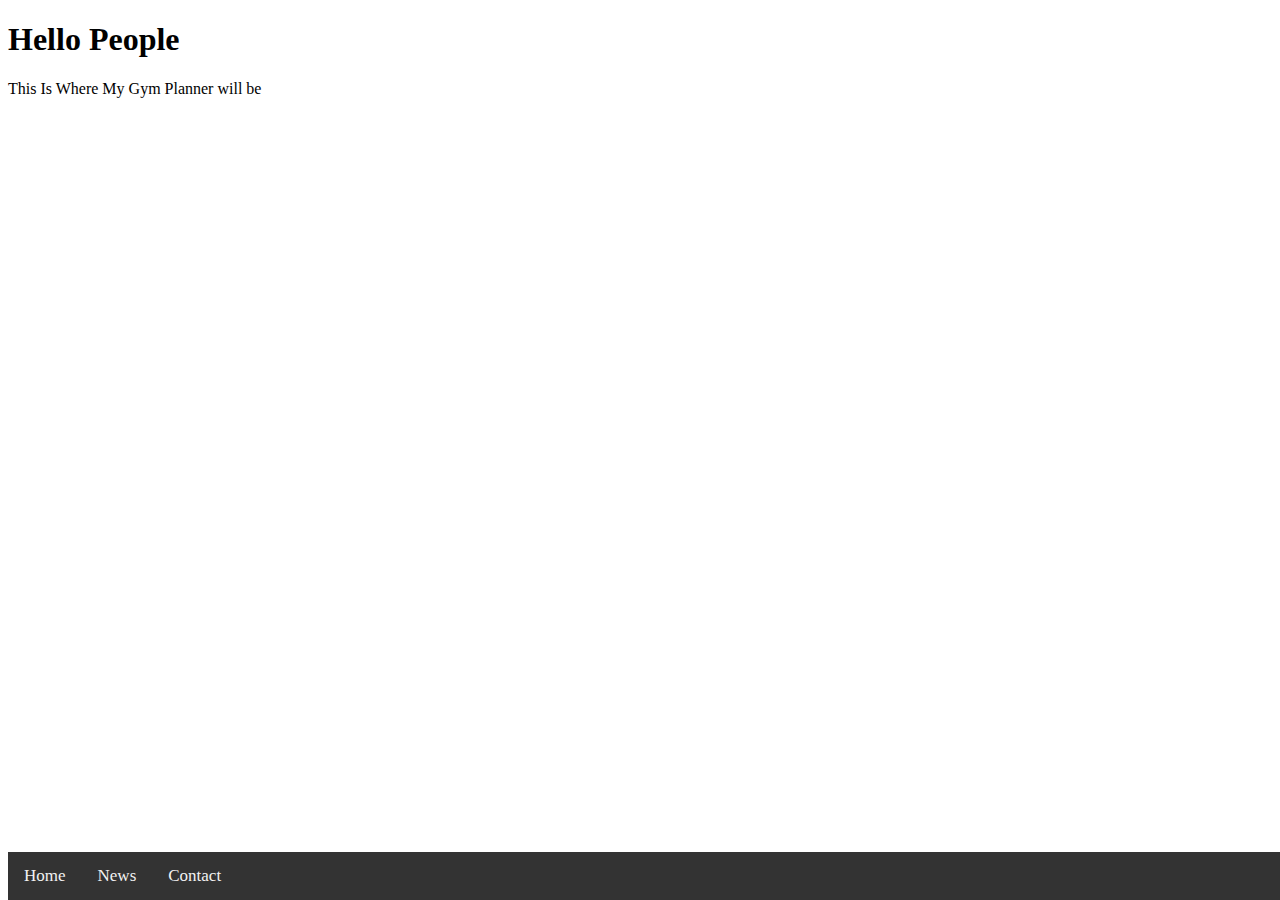
<file: index.html>
﻿<!DOCTYPE html>
<html>

<script language=javascript>
	<!--
	if ((navigator.userAgent.match(/iPhone/i)) || (navigator.userAgent.match(/iPod/i))) {
	   location.replace("http://url-to-send-them/iphone.html");
	}
	-->
</script>


<head>
	<link rel="stylesheet" href="styles.css">
</head>
<body>

<div class="navbar">
  <a href="#home">Home</a>
  <a href="#news">News</a>
  <a href="#contact">Contact</a>
</div>

<h1>Hello People</h1>
<p>This Is Where My Gym Planner will be</p>
</body>
</html>
</file>
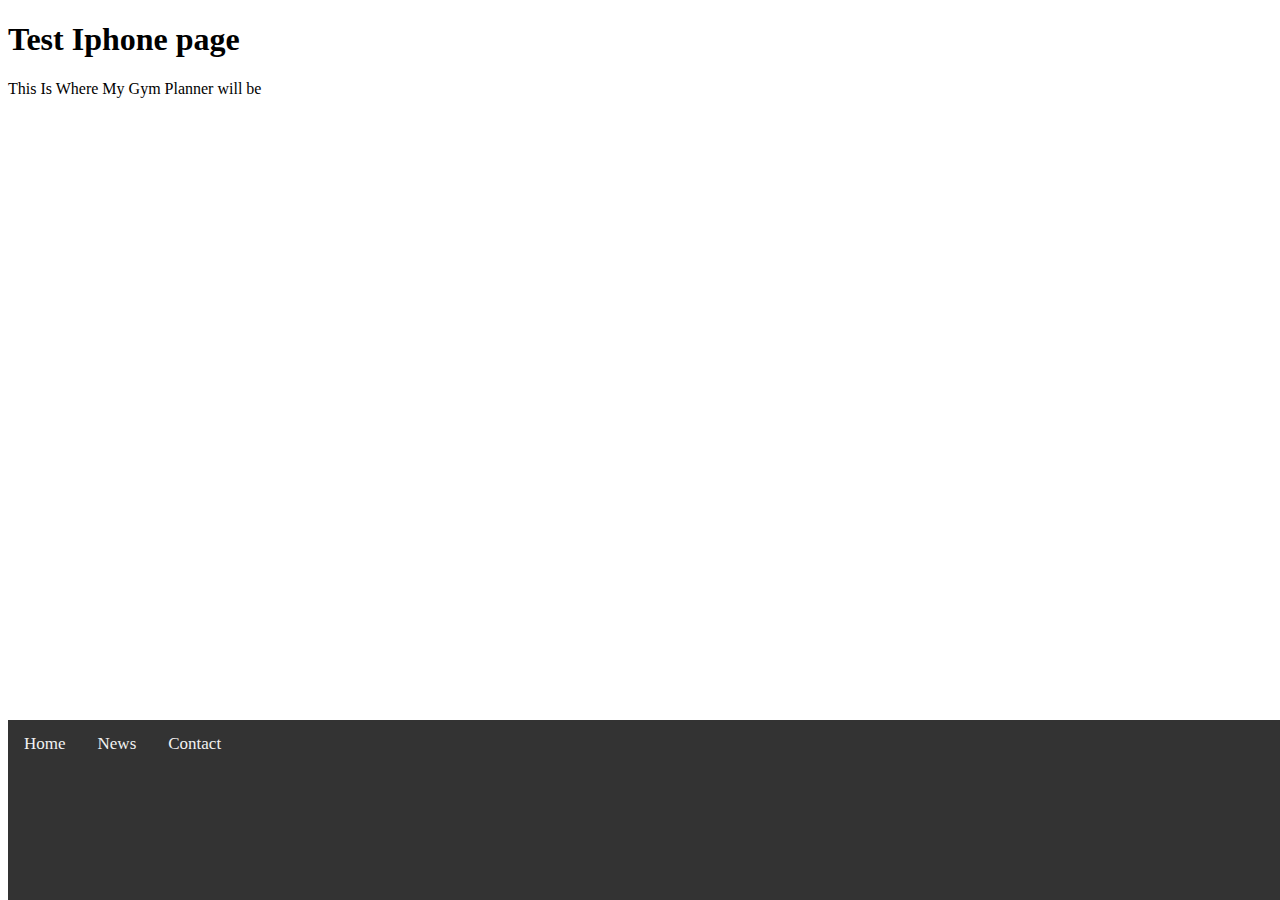
<file: iphoneIndex.html>
﻿<!DOCTYPE html>
<html>

<script language=javascript>
	<!--
	if ((navigator.userAgent.match(/iPhone/i)) || (navigator.userAgent.match(/iPod/i))) {
	   location.replace("http://url-to-send-them/iphone.html");
	}
	-->
</script>


<head>
	<link rel="stylesheet" href="iphoneStyles.css">
</head>
<body>

<div class="navbar">
  <a href="#home">Home</a>
  <a href="#news">News</a>
  <a href="#contact">Contact</a>
</div>

<h1>Test Iphone page</h1>
<p>This Is Where My Gym Planner will be</p>
</body>
</html>
</file>
<file: styles.css>
.navbar {
  overflow: hidden;
  background-color: #333;
  position: fixed;
  bottom: 0;
  width: 100%;
}

.navbar a {
  float: left;
  display: block;
  color: #f2f2f2;
  text-align: center;
  padding: 14px 16px;
  text-decoration: none;
  font-size: 17px;
}

.navbar a:hover {
  background: #ddd;
  color: black;
}

.main {
  padding: 16px;
  margin-bottom: 30px;
  height: 1500px; /* Used in this example to enable scrolling */
}
</file>
<file: iphoneStyles.css>
.navbar {
  overflow: hidden;
  background-color: #333;
  position: fixed;
  bottom: 0;
  width: 100%;
  height: 20%
}

.navbar a {
  float: left;
  display: block;
  color: #f2f2f2;
  text-align: center;
  padding: 14px 16px;
  text-decoration: none;
  font-size: 17px;
}

.navbar a:hover {
  background: #ddd;
  color: black;
}

.main {
  padding: 16px;
  margin-bottom: 30px;
  height: 1500px; /* Used in this example to enable scrolling */
}
</file>
